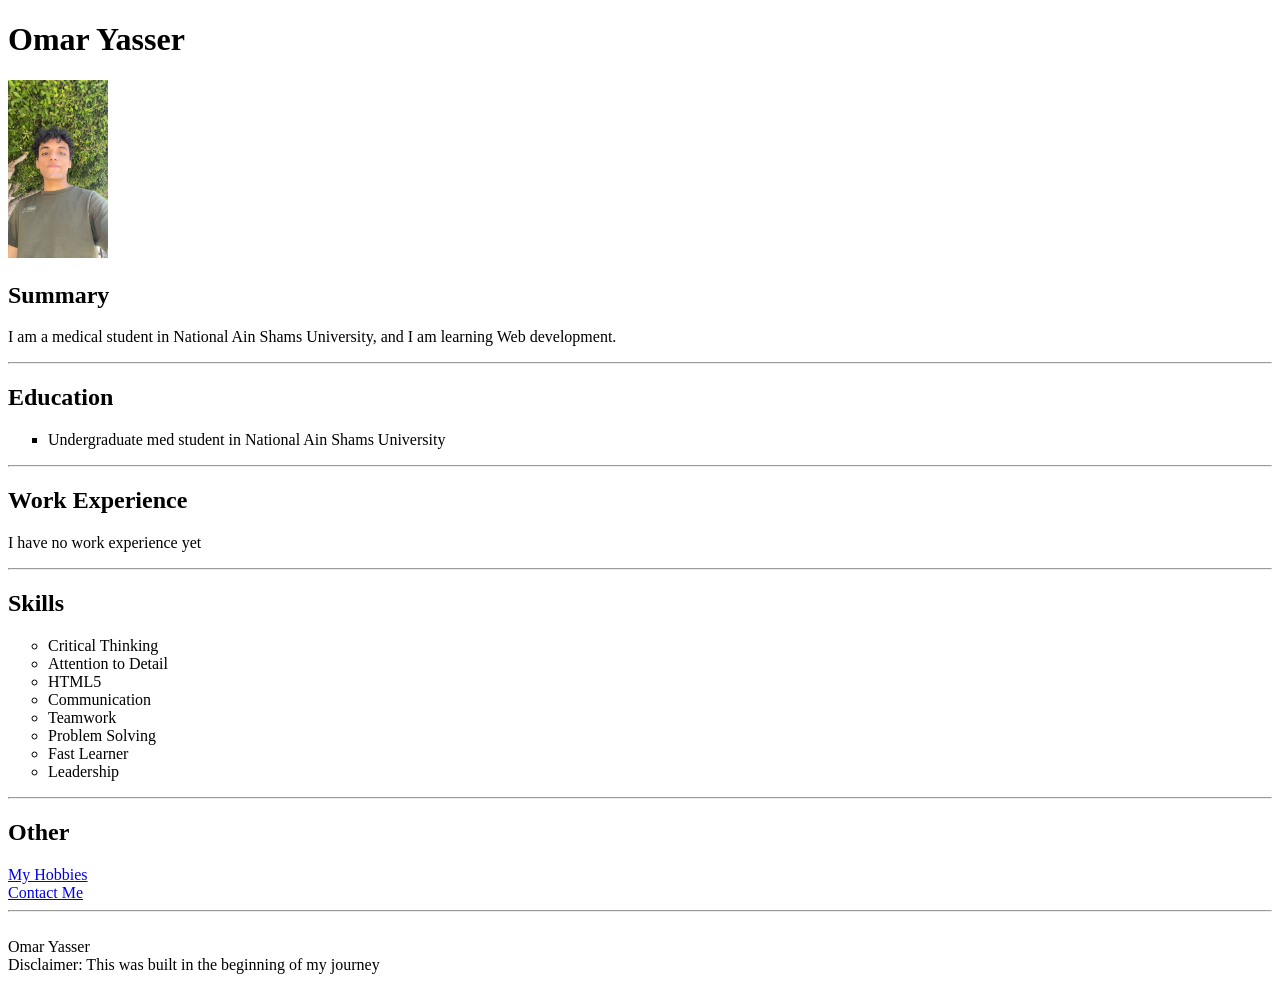
<file: index.html>
<!DOCTYPE html>
<html lang="en">
<head>
    <meta charset="UTF-8">
    <meta name="viewport" content="width=device-width, initial-scale=1.0">
    <title>Omar's Resume</title>
    <link rel="stylesheet" href="style.css">
</head>
<body>
    <h1>Omar Yasser</h1>
    <img src="./IMG_1728.JPG" width="100"/>

    <h2>Summary</h2>
    <p>
        I am a medical student in National Ain Shams University, and I am learning Web development.
    </p>
    <hr/>
    <h2>Education</h2>
    <p>
        <ul class="normal">
            <li>Undergraduate med student in National Ain Shams University</li>
        </ul>
    <hr/>
    <h2>Work Experience</h2>
    <p>
        I have no work experience yet
    </p>
    <hr/>
    <h2>Skills</h2>
    <ul class="normal2">
        <li>Critical Thinking</li>
        <li>Attention to Detail</li>
        <li>HTML5</li>
        <li>Communication</li>
        <li>Teamwork</li>
        <li>Problem Solving</li>
        <li>Fast Learner</li>
        <li>Leadership</li>
        
    </ul>
    <hr/>
    <h2>Other</h2>
    <a href="./hobbies.html"> My Hobbies </a> 
    <br/>
    <a href="./Contact.html">Contact Me </a>
    <hr/>
    <br/>
<footer>
    Omar Yasser <br/>
    Disclaimer: This was built in the beginning of my journey
</footer>

</body>
</html>
</file>
<file: style.css>
ul.normal { list-style-type: square;
}
ul.normal2 { list-style-type: circle;
}
ul.normal3 { list-style-type:square;
    }
</file>
